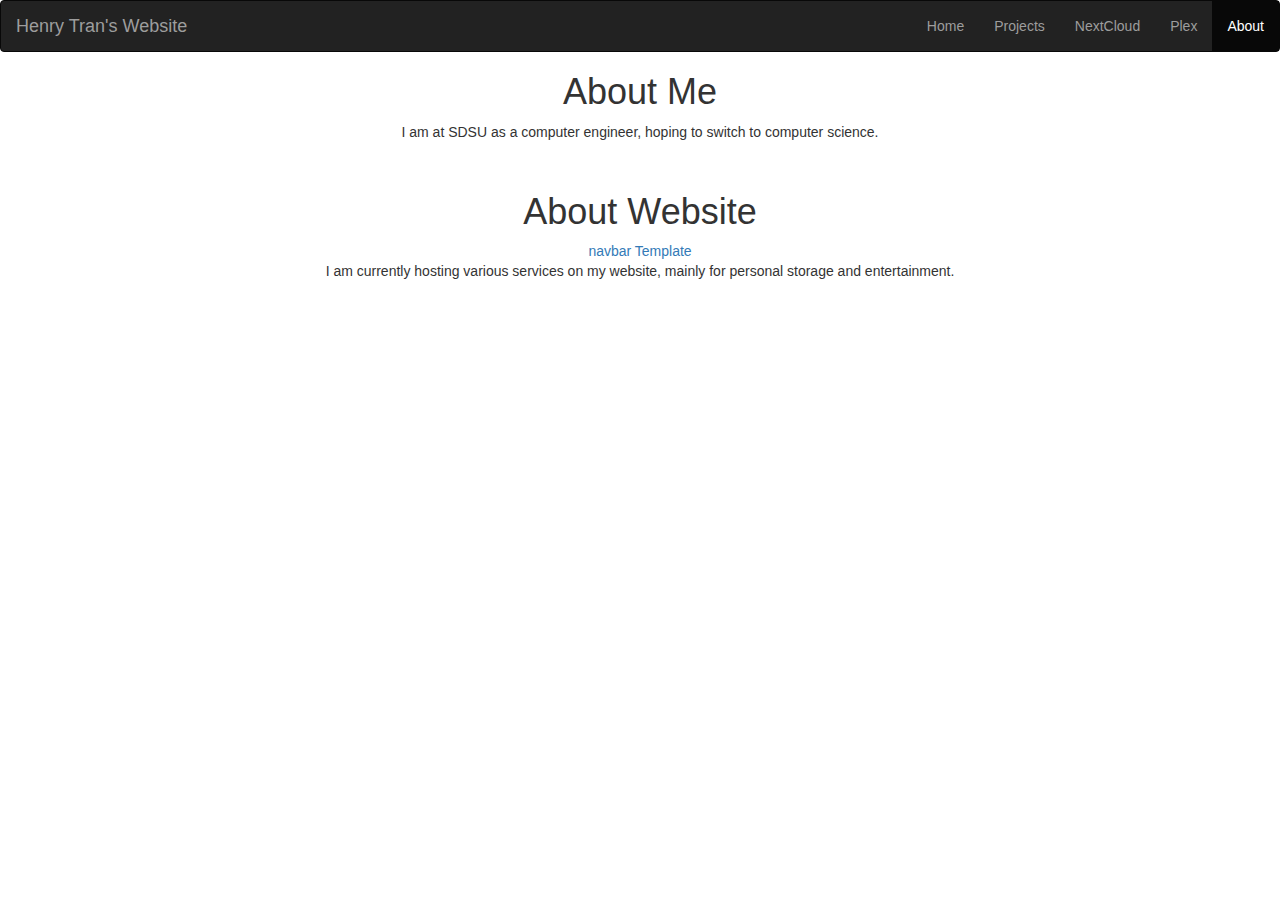
<file: about.html>
<!DOCTYPE html>
<html lang="en">
<head>
  <title>Henry Tran's Website</title>
  <link rel="icon" href="https://figgyfigures.github.io/images/favicon.ico" />
  <meta charset="utf-8">
  <meta name="viewport" content="width=device-width, initial-scale=1">
  <link rel="stylesheet" href="https://maxcdn.bootstrapcdn.com/bootstrap/3.3.7/css/bootstrap.min.css">
  <script src="https://ajax.googleapis.com/ajax/libs/jquery/3.2.1/jquery.min.js"></script>
  <script src="https://maxcdn.bootstrapcdn.com/bootstrap/3.3.7/js/bootstrap.min.js"></script>
</head>
<body>
    <nav class="navbar navbar-inverse">
      <div class="container-fluid">
        <div class="navbar-header">
          <a class="navbar-brand" href="https://figgyfigures.github.io/">Henry Tran's Website</a>
        </div>
        <ul class="nav navbar-nav navbar-right">
          <li><a href="https://figgyfigures.github.io/">Home</a></li>
          <li><a href="https://figgyfigures.github.io/projects.html">Projects</a></li>
          <li><a href="https://figgyfigures.github.io/nextcloud">NextCloud</a></li>
          <li><a href="https://plex.tv/web">Plex</a></li>
          <li class="active"><a href="https://figgyfigures.github.io/about.html">About</a></li>
        </ul>
      </div>
    </nav>
  <center>
    <h1>About Me</h1>
    <p>
      I am at SDSU as a computer engineer, hoping to switch to computer science.<br>
    </p>
    <br>
    <h1>About Website</h1>
    <a href="https://figgyfigures.github.io/templates/navbar-template.html">navbar Template</a>
    <p>
      I am currently hosting various services on my website, mainly for personal storage and entertainment.
    </p>
  </center>
  </body>
</html>
</file>
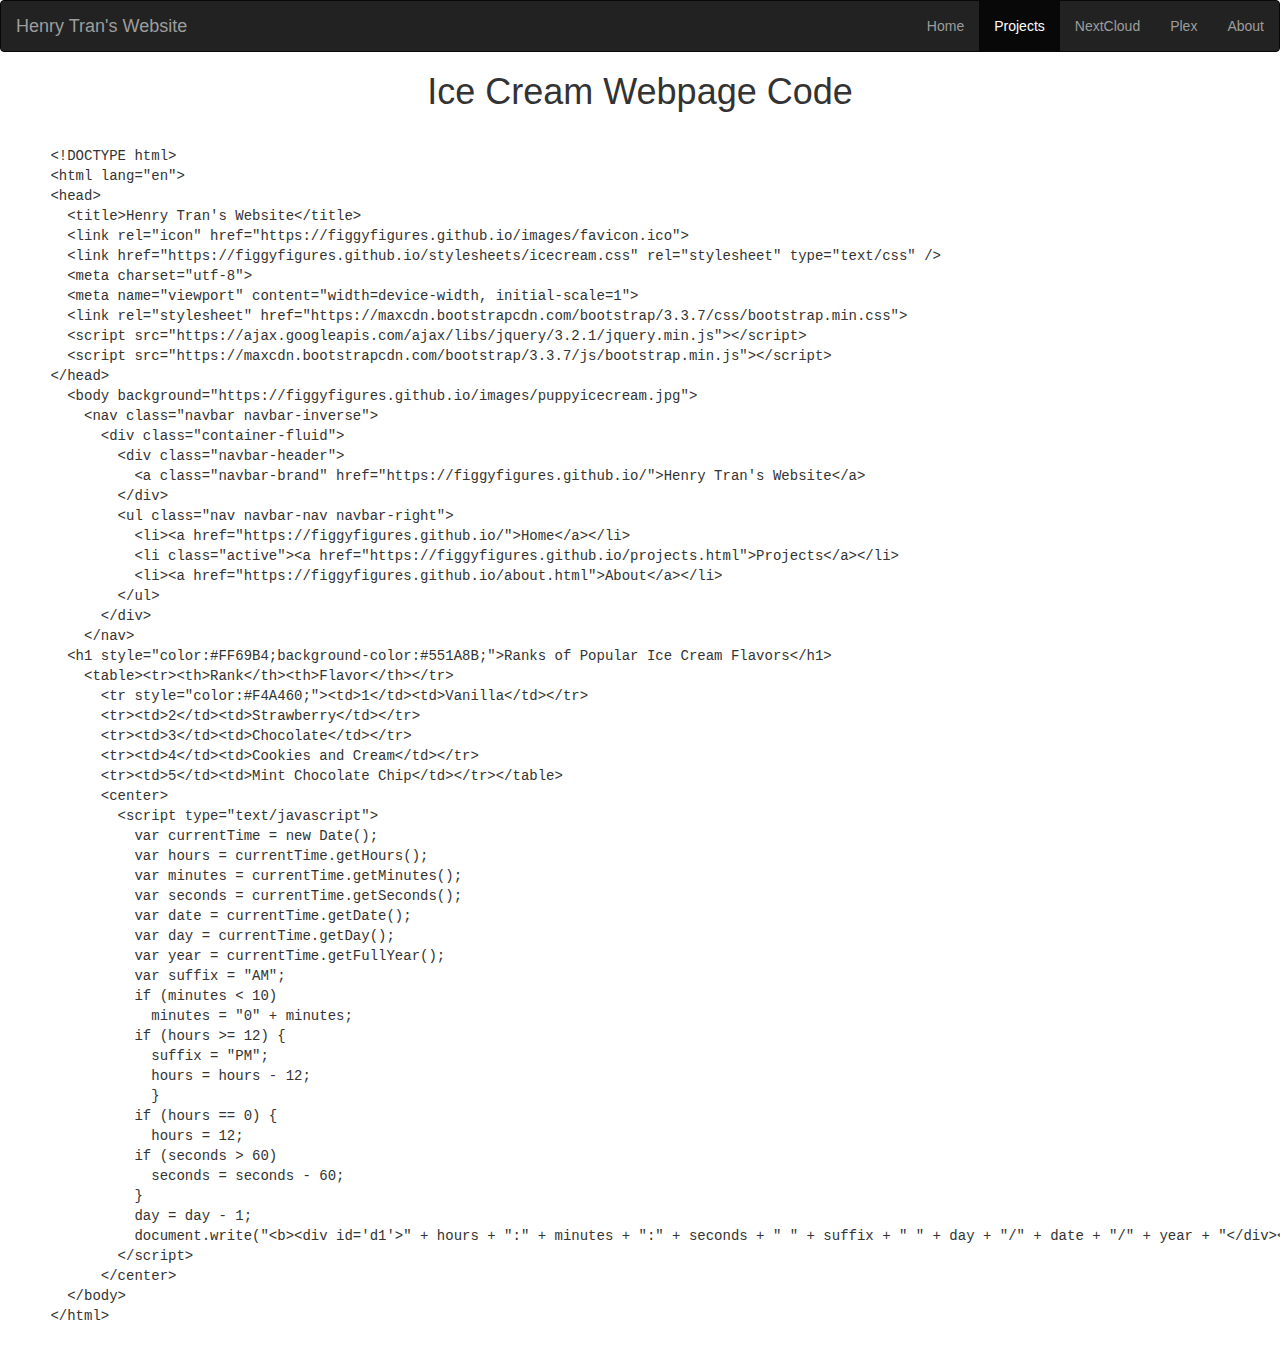
<file: projects/ice-cream-code.html>
<!DOCTYPE html>
<html lang="en">
<head>
  <title>Henry Tran's Website</title>
  <link rel="icon" href="https://figgyfigures.github.io/images/favicon.ico">
  <meta charset="utf-8">
  <meta name="viewport" content="width=device-width, initial-scale=1">
  <link rel="stylesheet" href="https://maxcdn.bootstrapcdn.com/bootstrap/3.3.7/css/bootstrap.min.css">
  <script src="https://ajax.googleapis.com/ajax/libs/jquery/3.2.1/jquery.min.js"></script>
  <script src="https://maxcdn.bootstrapcdn.com/bootstrap/3.3.7/js/bootstrap.min.js"></script>
</head>
    <nav class="navbar navbar-inverse">
      <div class="container-fluid">
        <div class="navbar-header">
          <a class="navbar-brand" href="https://figgyfigures.github.io/">Henry Tran's Website</a>
        </div>
        <ul class="nav navbar-nav navbar-right">
          <li><a href="https://figgyfigures.github.io/">Home</a></li>
          <li class="active"><a href="https://figgyfigures.github.io/projects.html">Projects</a></li>
          <li><a href="https://figgyfigures.github.io/nextcloud">NextCloud</a></li>
          <li><a href="https://plex.tv/web">Plex</a></li>
          <li><a href="https://figgyfigures.github.io/about.html">About</a></li>
        </ul>
      </div>
    </nav>
    <center>
      <h1>Ice Cream Webpage Code</h1>
    </center>
    <xmp>
      <!DOCTYPE html>
      <html lang="en">
      <head>
        <title>Henry Tran's Website</title>
        <link rel="icon" href="https://figgyfigures.github.io/images/favicon.ico">
        <link href="https://figgyfigures.github.io/stylesheets/icecream.css" rel="stylesheet" type="text/css" />
        <meta charset="utf-8">
        <meta name="viewport" content="width=device-width, initial-scale=1">
        <link rel="stylesheet" href="https://maxcdn.bootstrapcdn.com/bootstrap/3.3.7/css/bootstrap.min.css">
        <script src="https://ajax.googleapis.com/ajax/libs/jquery/3.2.1/jquery.min.js"></script>
        <script src="https://maxcdn.bootstrapcdn.com/bootstrap/3.3.7/js/bootstrap.min.js"></script>
      </head>
        <body background="https://figgyfigures.github.io/images/puppyicecream.jpg">
          <nav class="navbar navbar-inverse">
            <div class="container-fluid">
              <div class="navbar-header">
                <a class="navbar-brand" href="https://figgyfigures.github.io/">Henry Tran's Website</a>
              </div>
              <ul class="nav navbar-nav navbar-right">
                <li><a href="https://figgyfigures.github.io/">Home</a></li>
                <li class="active"><a href="https://figgyfigures.github.io/projects.html">Projects</a></li>
                <li><a href="https://figgyfigures.github.io/about.html">About</a></li>
              </ul>
            </div>
          </nav>
        <h1 style="color:#FF69B4;background-color:#551A8B;">Ranks of Popular Ice Cream Flavors</h1>
          <table><tr><th>Rank</th><th>Flavor</th></tr>
            <tr style="color:#F4A460;"><td>1</td><td>Vanilla</td></tr>
            <tr><td>2</td><td>Strawberry</td></tr>
            <tr><td>3</td><td>Chocolate</td></tr>
            <tr><td>4</td><td>Cookies and Cream</td></tr>
            <tr><td>5</td><td>Mint Chocolate Chip</td></tr></table>
            <center>
              <script type="text/javascript">
                var currentTime = new Date();
                var hours = currentTime.getHours();
                var minutes = currentTime.getMinutes();
                var seconds = currentTime.getSeconds();
                var date = currentTime.getDate();
                var day = currentTime.getDay();
                var year = currentTime.getFullYear();
                var suffix = "AM";
                if (minutes < 10)
                  minutes = "0" + minutes;
                if (hours >= 12) {
                  suffix = "PM";
                  hours = hours - 12;
                  }
                if (hours == 0) {
                  hours = 12;
                if (seconds > 60)
                  seconds = seconds - 60;
                }
                day = day - 1;
                document.write("<b><div id='d1'>" + hours + ":" + minutes + ":" + seconds + " " + suffix + " " + day + "/" + date + "/" + year + "</div></b>");
              </script>
            </center>
        </body>
      </html>
    </xmp>
  </body>
</html>
</file>
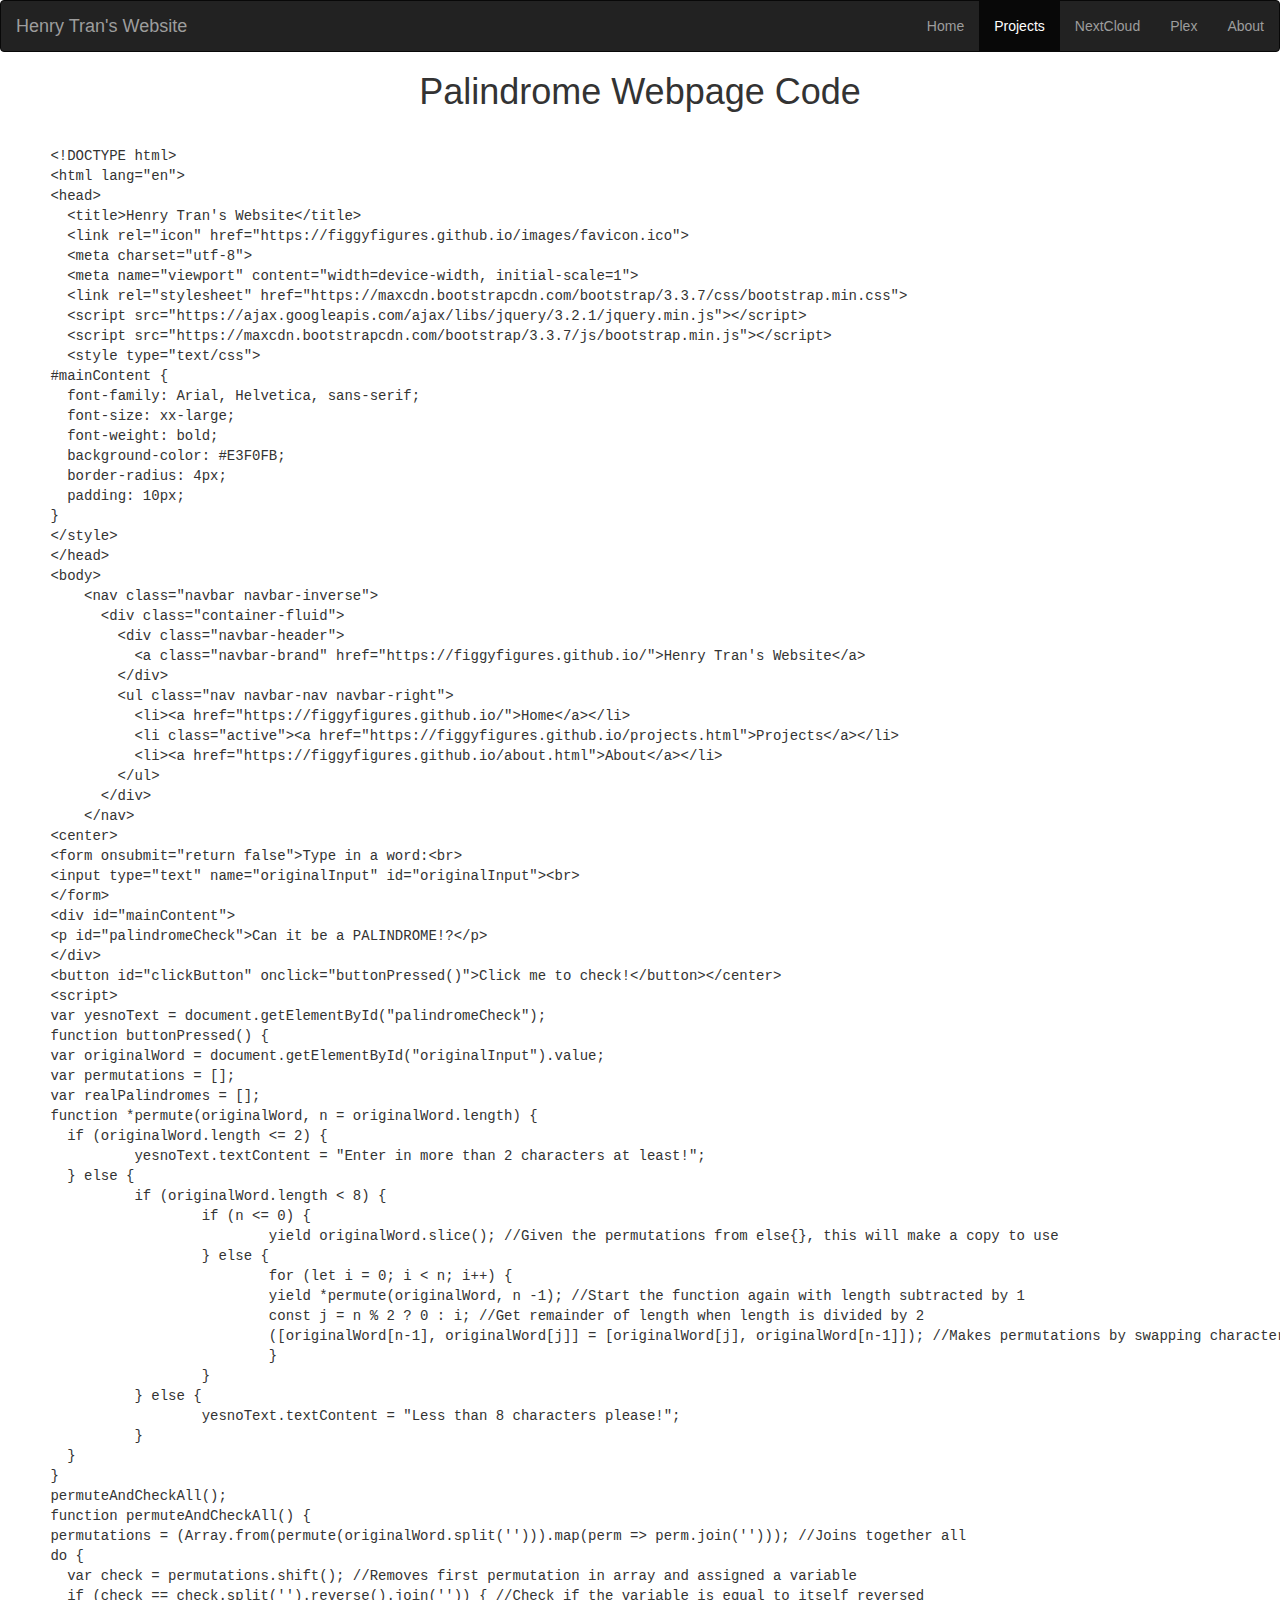
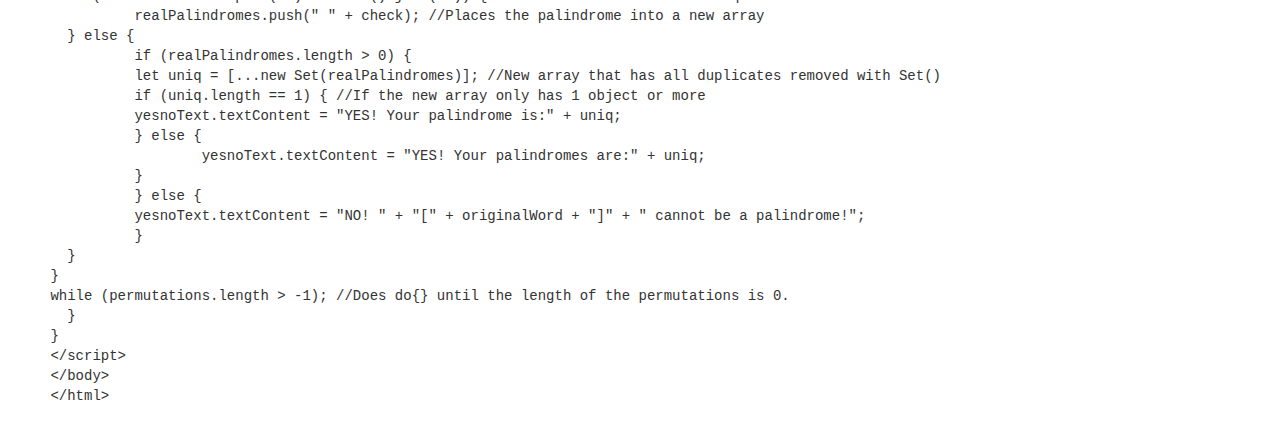
<file: projects/palindromes-code.html>
<!DOCTYPE html>
<html lang="en">
<head>
  <title>Henry Tran's Website</title>
  <link rel="icon" href="https://figgyfigures.github.io/images/favicon.ico">
  <meta charset="utf-8">
  <meta name="viewport" content="width=device-width, initial-scale=1">
  <link rel="stylesheet" href="https://maxcdn.bootstrapcdn.com/bootstrap/3.3.7/css/bootstrap.min.css">
  <script src="https://ajax.googleapis.com/ajax/libs/jquery/3.2.1/jquery.min.js"></script>
  <script src="https://maxcdn.bootstrapcdn.com/bootstrap/3.3.7/js/bootstrap.min.js"></script>
</head>
<body>
    <nav class="navbar navbar-inverse">
      <div class="container-fluid">
        <div class="navbar-header">
          <a class="navbar-brand" href="https://figgyfigures.github.io/">Henry Tran's Website</a>
        </div>
        <ul class="nav navbar-nav navbar-right">
          <li><a href="https://figgyfigures.github.io/">Home</a></li>
          <li class="active"><a href="https://figgyfigures.github.io/projects.html">Projects</a></li>
          <li><a href="https://figgyfigures.github.io/nextcloud">NextCloud</a></li>
          <li><a href="https://plex.tv/web">Plex</a></li>
          <li><a href="https://figgyfigures.github.io/about.html">About</a></li>
        </ul>
      </div>
    </nav>
    <center>
      <h1>Palindrome Webpage Code</h1>
    </center>
    <xmp>
      <!DOCTYPE html>
      <html lang="en">
      <head>
        <title>Henry Tran's Website</title>
        <link rel="icon" href="https://figgyfigures.github.io/images/favicon.ico">
        <meta charset="utf-8">
        <meta name="viewport" content="width=device-width, initial-scale=1">
        <link rel="stylesheet" href="https://maxcdn.bootstrapcdn.com/bootstrap/3.3.7/css/bootstrap.min.css">
        <script src="https://ajax.googleapis.com/ajax/libs/jquery/3.2.1/jquery.min.js"></script>
        <script src="https://maxcdn.bootstrapcdn.com/bootstrap/3.3.7/js/bootstrap.min.js"></script>
        <style type="text/css">
      #mainContent {
      	font-family: Arial, Helvetica, sans-serif;
      	font-size: xx-large;
      	font-weight: bold;
      	background-color: #E3F0FB;
      	border-radius: 4px;
      	padding: 10px;
      }
      </style>
      </head>
      <body>
          <nav class="navbar navbar-inverse">
            <div class="container-fluid">
              <div class="navbar-header">
                <a class="navbar-brand" href="https://figgyfigures.github.io/">Henry Tran's Website</a>
              </div>
              <ul class="nav navbar-nav navbar-right">
                <li><a href="https://figgyfigures.github.io/">Home</a></li>
                <li class="active"><a href="https://figgyfigures.github.io/projects.html">Projects</a></li>
                <li><a href="https://figgyfigures.github.io/about.html">About</a></li>
              </ul>
            </div>
          </nav>
      <center>
      <form onsubmit="return false">Type in a word:<br>
      <input type="text" name="originalInput" id="originalInput"><br>
      </form>
      <div id="mainContent">
      <p id="palindromeCheck">Can it be a PALINDROME!?</p>
      </div>
      <button id="clickButton" onclick="buttonPressed()">Click me to check!</button></center>
      <script>
      var yesnoText = document.getElementById("palindromeCheck");
      function buttonPressed() {
      var originalWord = document.getElementById("originalInput").value;
      var permutations = [];
      var realPalindromes = [];
      function *permute(originalWord, n = originalWord.length) {
      	if (originalWord.length <= 2) {
      		yesnoText.textContent = "Enter in more than 2 characters at least!";
      	} else {
      		if (originalWord.length < 8) {
      			if (n <= 0) {
      				yield originalWord.slice(); //Given the permutations from else{}, this will make a copy to use
      			} else {
      				for (let i = 0; i < n; i++) {
      				yield *permute(originalWord, n -1); //Start the function again with length subtracted by 1
      				const j = n % 2 ? 0 : i; //Get remainder of length when length is divided by 2
      				([originalWord[n-1], originalWord[j]] = [originalWord[j], originalWord[n-1]]); //Makes permutations by swapping characters
      				}
      			}
      		} else {
      			yesnoText.textContent = "Less than 8 characters please!";
      		}
      	}
      }
      permuteAndCheckAll();
      function permuteAndCheckAll() {
      permutations = (Array.from(permute(originalWord.split(''))).map(perm => perm.join(''))); //Joins together all
      do {
      	var check = permutations.shift(); //Removes first permutation in array and assigned a variable
      	if (check == check.split('').reverse().join('')) { //Check if the variable is equal to itself reversed
      		realPalindromes.push(" " + check); //Places the palindrome into a new array
      	} else {
      		if (realPalindromes.length > 0) {
      		let uniq = [...new Set(realPalindromes)]; //New array that has all duplicates removed with Set()
      		if (uniq.length == 1) { //If the new array only has 1 object or more
      		yesnoText.textContent = "YES! Your palindrome is:" + uniq;
      		} else {
      			yesnoText.textContent = "YES! Your palindromes are:" + uniq;
      		}
      		} else {
      		yesnoText.textContent = "NO! " + "[" + originalWord + "]" + " cannot be a palindrome!";
      		}
      	}
      }
      while (permutations.length > -1); //Does do{} until the length of the permutations is 0.
      	}
      }
      </script>
      </body>
      </html>
    </xmp>
  </body>
</html>
</file>
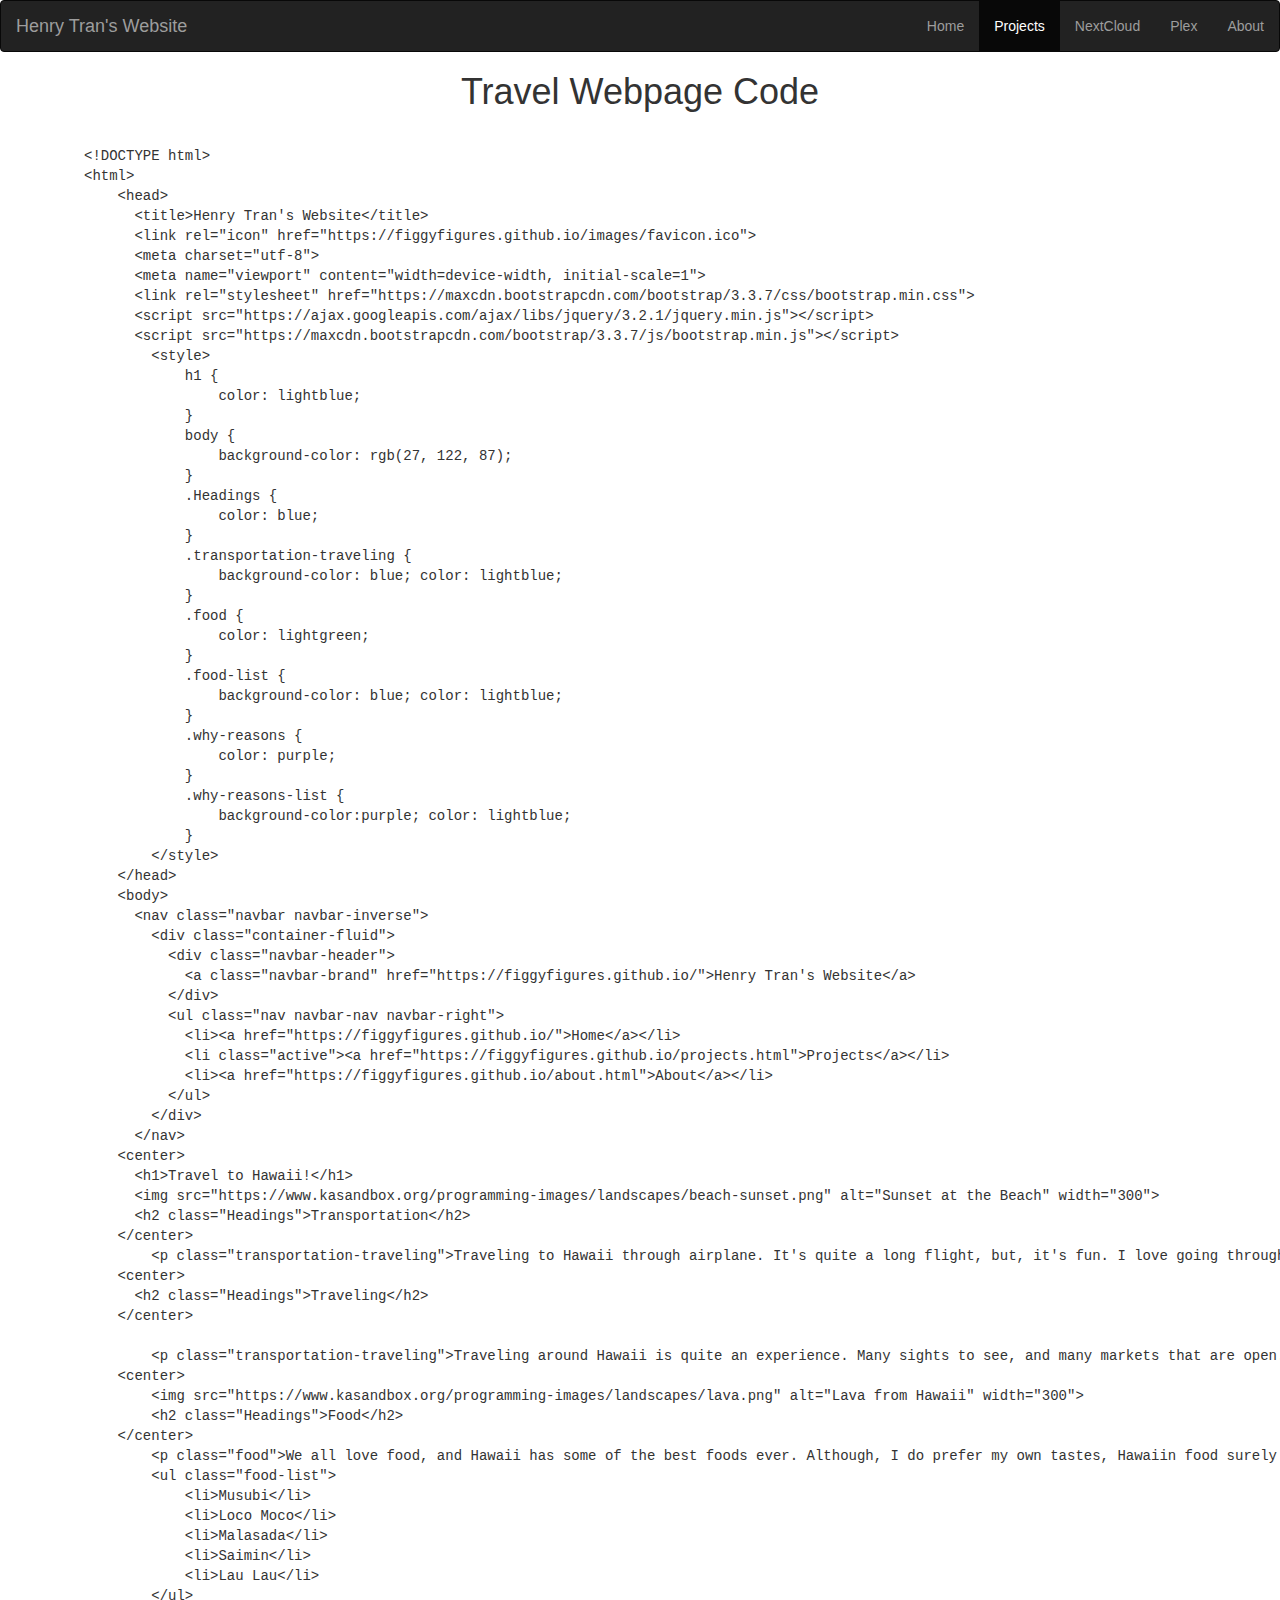
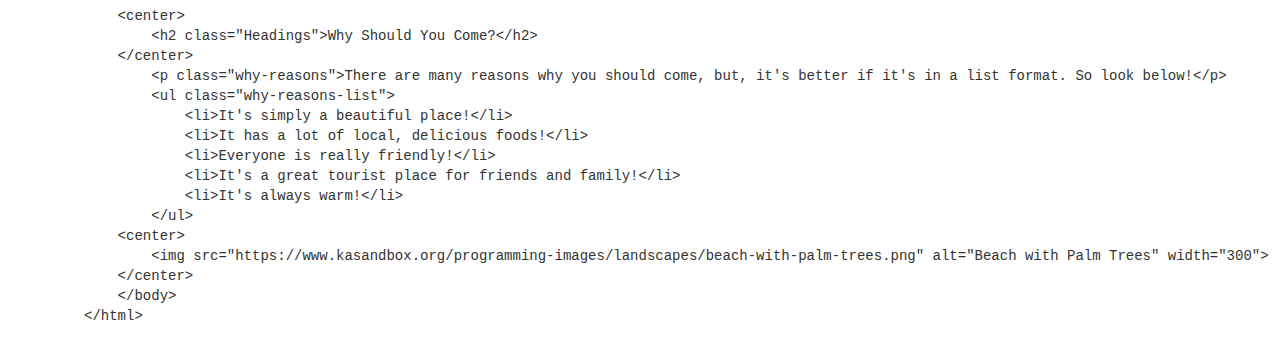
<file: projects/travel-code.html>
<!DOCTYPE html>
<html>
    <head>
      <title>Henry Tran's Website</title>
      <link rel="icon" href="https://figgyfigures.github.io/images/favicon.ico">
      <meta charset="utf-8">
      <meta name="viewport" content="width=device-width, initial-scale=1">
      <link rel="stylesheet" href="https://maxcdn.bootstrapcdn.com/bootstrap/3.3.7/css/bootstrap.min.css">
      <script src="https://ajax.googleapis.com/ajax/libs/jquery/3.2.1/jquery.min.js"></script>
      <script src="https://maxcdn.bootstrapcdn.com/bootstrap/3.3.7/js/bootstrap.min.js"></script>
      <body>
        <nav class="navbar navbar-inverse">
          <div class="container-fluid">
            <div class="navbar-header">
              <a class="navbar-brand" href="https://figgyfigures.github.io/">Henry Tran's Website</a>
            </div>
            <ul class="nav navbar-nav navbar-right">
              <li><a href="https://figgyfigures.github.io/">Home</a></li>
              <li class="active"><a href="https://figgyfigures.github.io/projects.html">Projects</a></li>
              <li><a href="https://figgyfigures.github.io/nextcloud">NextCloud</a></li>
              <li><a href="https://plex.tv/web">Plex</a></li>
              <li><a href="https://figgyfigures.github.io/about.html">About</a></li>
            </ul>
          </div>
        </nav>
        <center>
          <h1>Travel Webpage Code</h1>
        </center>
        <xmp>
          <!DOCTYPE html>
          <html>
              <head>
                <title>Henry Tran's Website</title>
                <link rel="icon" href="https://figgyfigures.github.io/images/favicon.ico">
                <meta charset="utf-8">
                <meta name="viewport" content="width=device-width, initial-scale=1">
                <link rel="stylesheet" href="https://maxcdn.bootstrapcdn.com/bootstrap/3.3.7/css/bootstrap.min.css">
                <script src="https://ajax.googleapis.com/ajax/libs/jquery/3.2.1/jquery.min.js"></script>
                <script src="https://maxcdn.bootstrapcdn.com/bootstrap/3.3.7/js/bootstrap.min.js"></script>
                  <style>
                      h1 {
                          color: lightblue;
                      }
                      body {
                          background-color: rgb(27, 122, 87);
                      }
                      .Headings {
                          color: blue;
                      }
                      .transportation-traveling {
                          background-color: blue; color: lightblue;
                      }
                      .food {
                          color: lightgreen;
                      }
                      .food-list {
                          background-color: blue; color: lightblue;
                      }
                      .why-reasons {
                          color: purple;
                      }
                      .why-reasons-list {
                          background-color:purple; color: lightblue;
                      }
                  </style>
              </head>
              <body>
                <nav class="navbar navbar-inverse">
                  <div class="container-fluid">
                    <div class="navbar-header">
                      <a class="navbar-brand" href="https://figgyfigures.github.io/">Henry Tran's Website</a>
                    </div>
                    <ul class="nav navbar-nav navbar-right">
                      <li><a href="https://figgyfigures.github.io/">Home</a></li>
                      <li class="active"><a href="https://figgyfigures.github.io/projects.html">Projects</a></li>
                      <li><a href="https://figgyfigures.github.io/about.html">About</a></li>
                    </ul>
                  </div>
                </nav>
              <center>
                <h1>Travel to Hawaii!</h1>
                <img src="https://www.kasandbox.org/programming-images/landscapes/beach-sunset.png" alt="Sunset at the Beach" width="300">
                <h2 class="Headings">Transportation</h2>
              </center>
                  <p class="transportation-traveling">Traveling to Hawaii through airplane. It's quite a long flight, but, it's fun. I love going through the skies, across entire oceans to reach a new destination. It's thrilling, know that I'm miles upon miles away from my home, to experience new sights, scents, tastes, and fashion!</p>
              <center>
                <h2 class="Headings">Traveling</h2>
              </center>

                  <p class="transportation-traveling">Traveling around Hawaii is quite an experience. Many sights to see, and many markets that are open. Along with the amazing shows they put on for tourists, such as I. The fire shows are amazing, especially. One of the main places to go to from this place is the lava areas. The image below just shows one of them!</p>
              <center>
                  <img src="https://www.kasandbox.org/programming-images/landscapes/lava.png" alt="Lava from Hawaii" width="300">
                  <h2 class="Headings">Food</h2>
              </center>
                  <p class="food">We all love food, and Hawaii has some of the best foods ever. Although, I do prefer my own tastes, Hawaiin food surely is one to talk about. Here's some examples!</p>
                  <ul class="food-list">
                      <li>Musubi</li>
                      <li>Loco Moco</li>
                      <li>Malasada</li>
                      <li>Saimin</li>
                      <li>Lau Lau</li>
                  </ul>
              <center>
                  <h2 class="Headings">Why Should You Come?</h2>
              </center>
                  <p class="why-reasons">There are many reasons why you should come, but, it's better if it's in a list format. So look below!</p>
                  <ul class="why-reasons-list">
                      <li>It's simply a beautiful place!</li>
                      <li>It has a lot of local, delicious foods!</li>
                      <li>Everyone is really friendly!</li>
                      <li>It's a great tourist place for friends and family!</li>
                      <li>It's always warm!</li>
                  </ul>
              <center>
                  <img src="https://www.kasandbox.org/programming-images/landscapes/beach-with-palm-trees.png" alt="Beach with Palm Trees" width="300">
              </center>
              </body>
          </html>
        </xmp>
      </body>
  </html>
</file>
